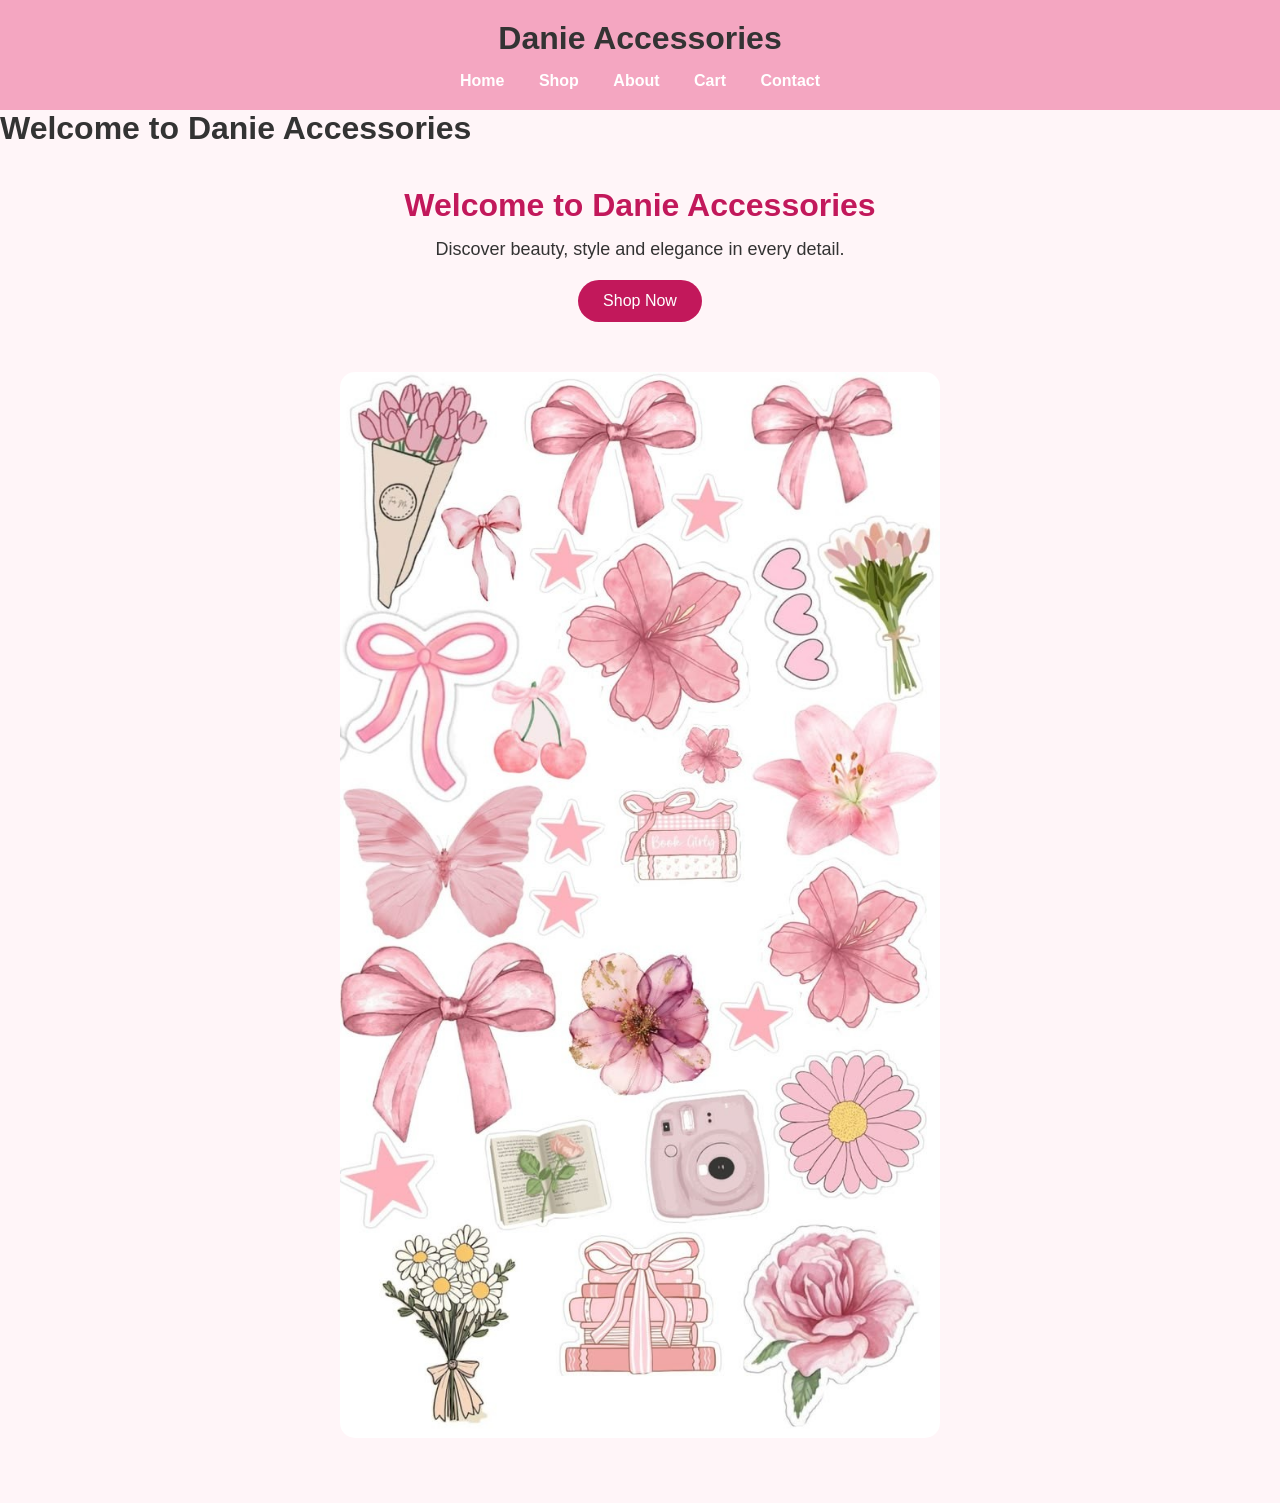
<file: index.html>
<!DOCTYPE html>
<html lang="en">
<head>
    <meta charset="UTF-8">
    <meta name="viewport" content="width=device-width, initial-scale=1.0">
    <title>Danie Accessories</title>

    <link rel="stylesheet" href="css/style.css">
</head>
<body>
    <header>
    <h1>Danie Accessories</h1>
    <nav>
        <a href="index.html">Home</a>
        <a href="shop.html">Shop</a>
        <a href="about.html">About</a>
        <a href="cart.html">Cart</a>
        <a href="contact.html">Contact</a>
    </nav>
</header>

<h1>Welcome to Danie Accessories</h1>

<section class="hero">
    <h2>Welcome to Danie Accessories</h2>
    <p>Discover beauty, style and elegance in every detail.</p>
    <a href="shop.html" class="shop-btn">Shop Now</a>
    <img src="hero.jpeg" alt="Fashion accessories">
    
</section>


    <script src="js/script.js"></script>
</body>
</html>
</file>
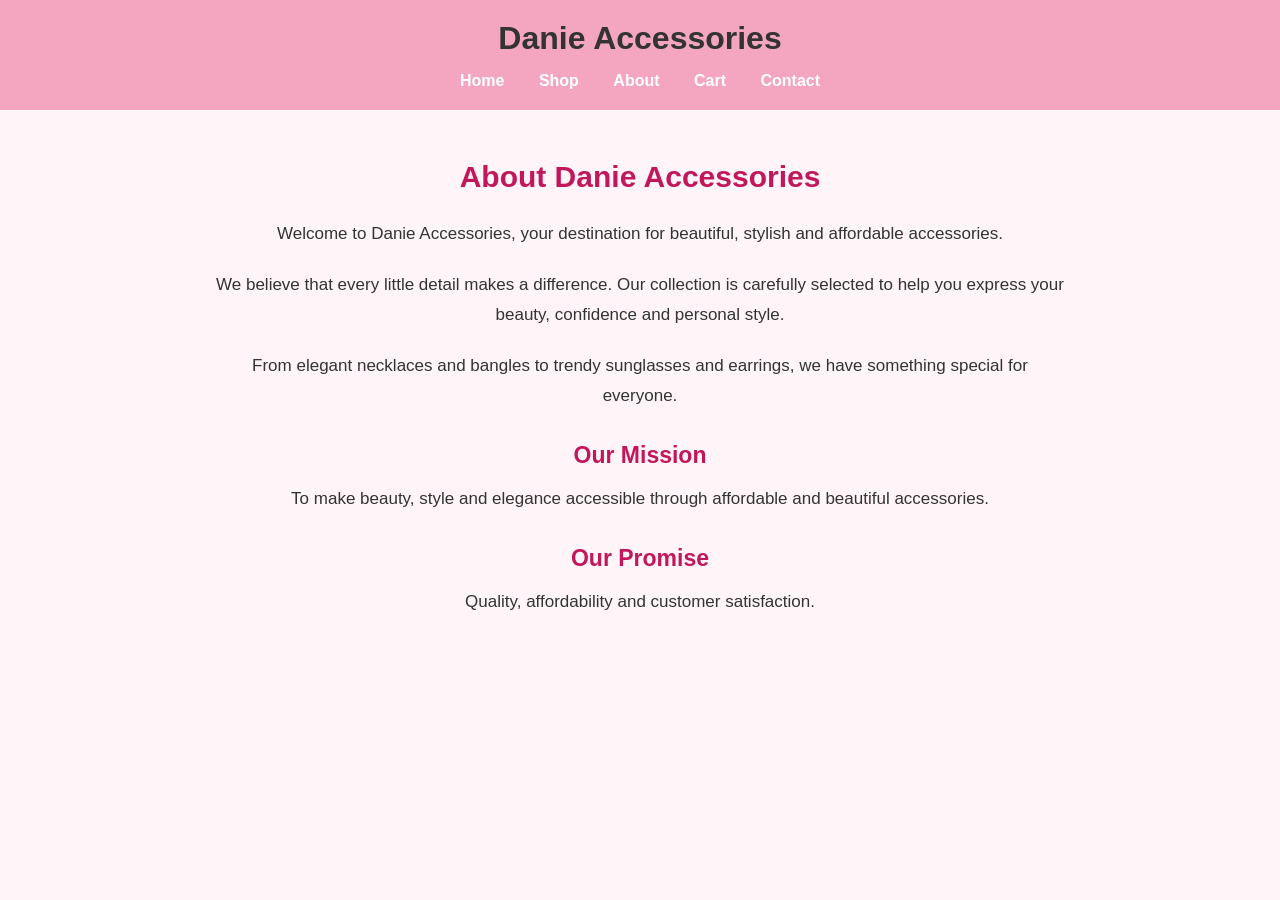
<file: about.html>
<!DOCTYPE html>
<html lang="en">
<head>
    <meta charset="UTF-8">
    <meta name="viewport" content="width=device-width, initial-scale=1.0">
    <title>About Us | Danie Accessories</title>
    <link rel="stylesheet" href="css/style.css">
</head>
<body>

<header>
    <h1>Danie Accessories</h1>
    <nav>
        <a href="index.html">Home</a>
        <a href="shop.html">Shop</a>
        <a href="about.html">About</a>
        <a href="cart.html">Cart</a>
        <a href="contact.html">Contact</a>
    </nav>
</header>

<section class="about">
    <h2>About Danie Accessories</h2>

    <p>
        Welcome to Danie Accessories, your destination for beautiful,
        stylish and affordable accessories.
    </p>

    <p>
        We believe that every little detail makes a difference.
        Our collection is carefully selected to help you express
        your beauty, confidence and personal style.
    </p>

    <p>
        From elegant necklaces and bangles to trendy sunglasses
        and earrings, we have something special for everyone.
    </p>

    <h3>Our Mission</h3>

    <p>
        To make beauty, style and elegance accessible through
        affordable and beautiful accessories.
    </p>

    <h3>Our Promise</h3>

    <p>
        Quality, affordability and customer satisfaction.
    </p>
</section>

</body>
</html>
</file>
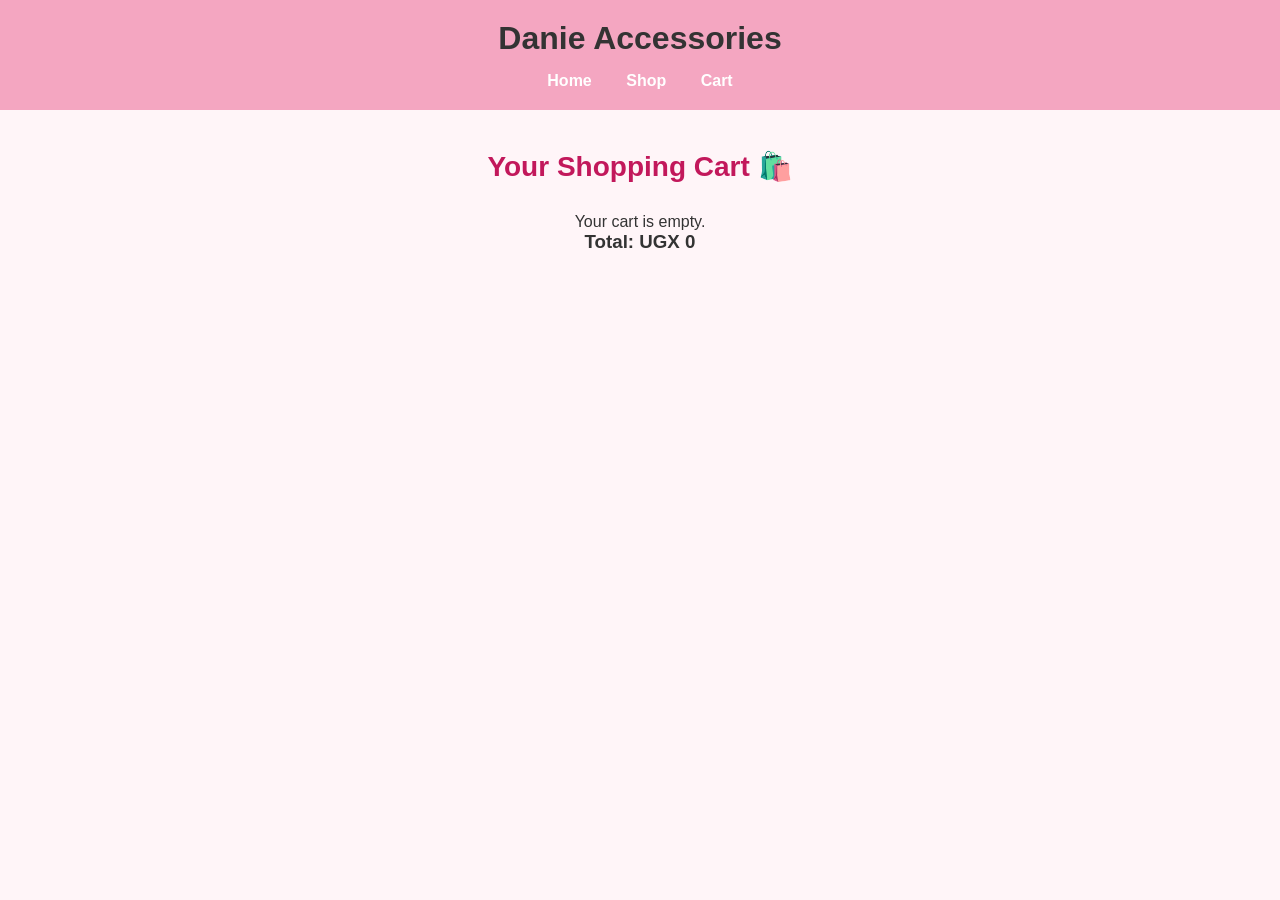
<file: cart.html>
<!DOCTYPE html>
<html lang="en">
<head>
    <meta charset="UTF-8">
    <meta name="viewport" content="width=device-width, initial-scale=1.0">
    <title>My Cart | Danie Accessories</title>
    <link rel="stylesheet" href="css/style.css">
</head>
<body>

<header>
    <h1>Danie Accessories</h1>
    <nav>
        <a href="index.html">Home</a>
        <a href="shop.html">Shop</a>
        <a href="cart.html">Cart</a>
    </nav>
</header>

<section class="products">
    <h2>Your Shopping Cart 🛍️</h2>
    <div id="cart-items"></div>
    <h3 id="cart-total">Total: UGX 0</h3>
</section>

<script src="js/script.js"></script>
</body>
</html>
</file>
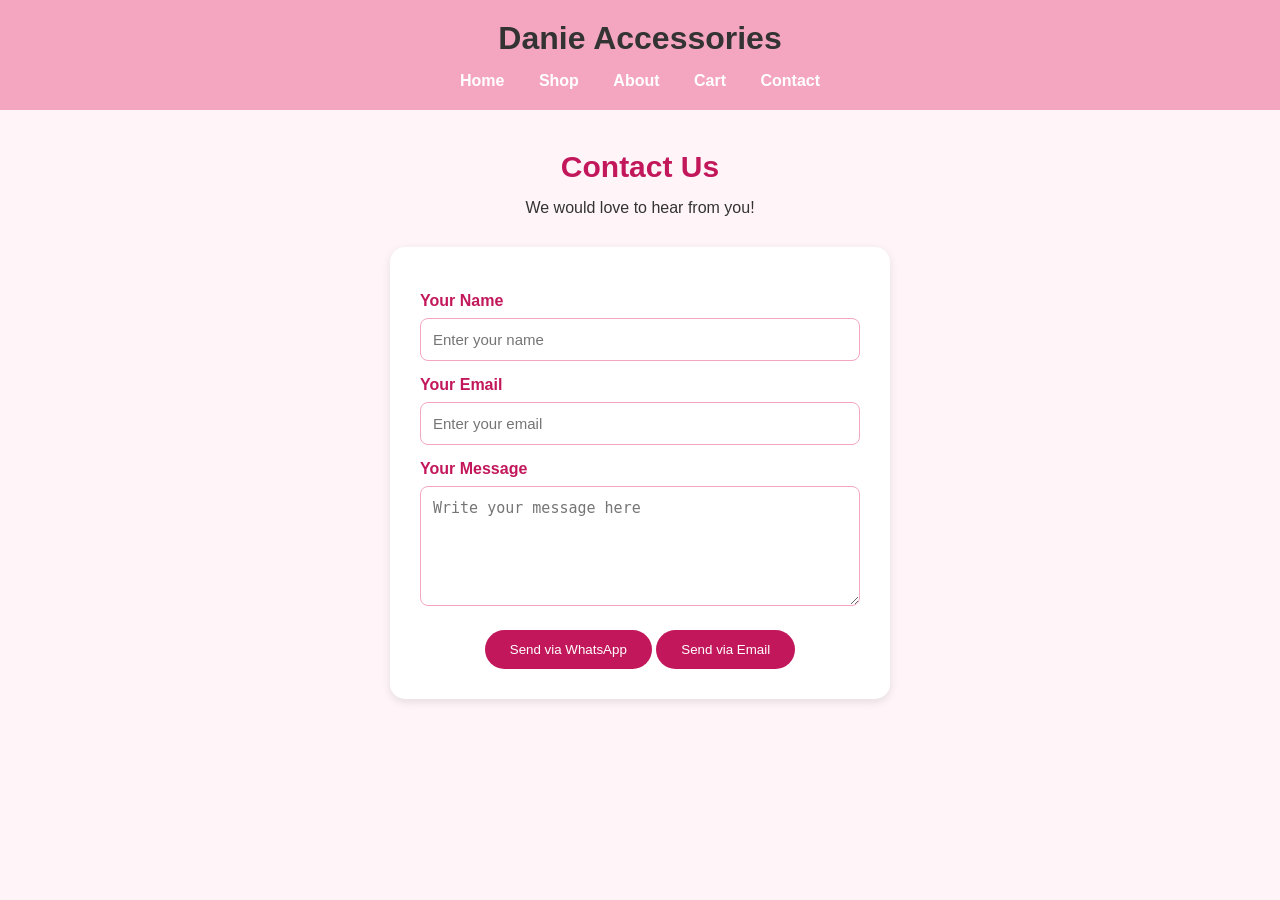
<file: contact.html>
<!DOCTYPE html>
<html lang="en">
<head>
    <meta charset="UTF-8">
    <meta name="viewport" content="width=device-width, initial-scale=1.0">
    <title>Contact Us | Danie Accessories</title>
    <link rel="stylesheet" href="css/style.css">
</head>
<body>

<header>
    <h1>Danie Accessories</h1>
    <nav>
        <a href="index.html">Home</a>
        <a href="shop.html">Shop</a>
        <a href="about.html">About</a>
        <a href="cart.html">Cart</a>
        <a href="contact.html">Contact</a>
    </nav>
</header>

<section class="contact">
    <h2>Contact Us</h2>

    <p>We would love to hear from you!</p>

    
<form>
    <label>Your Name</label>
    <input type="text" id="customerName" placeholder="Enter your name" required>

    <label>Your Email</label>
    <input type="email" id="customerEmail" placeholder="Enter your email" required>

    <label>Your Message</label>
    <textarea id="customerMessage" placeholder="Write your message here" required></textarea>

    <button type="button" onclick="sendWhatsApp()">
        Send via WhatsApp
    </button>

    <button type="button" onclick="sendEmail()">
        Send via Email
    </button>
</form>

</section>
<script src="js/script.js"></script>
</body>
</html>
</file>
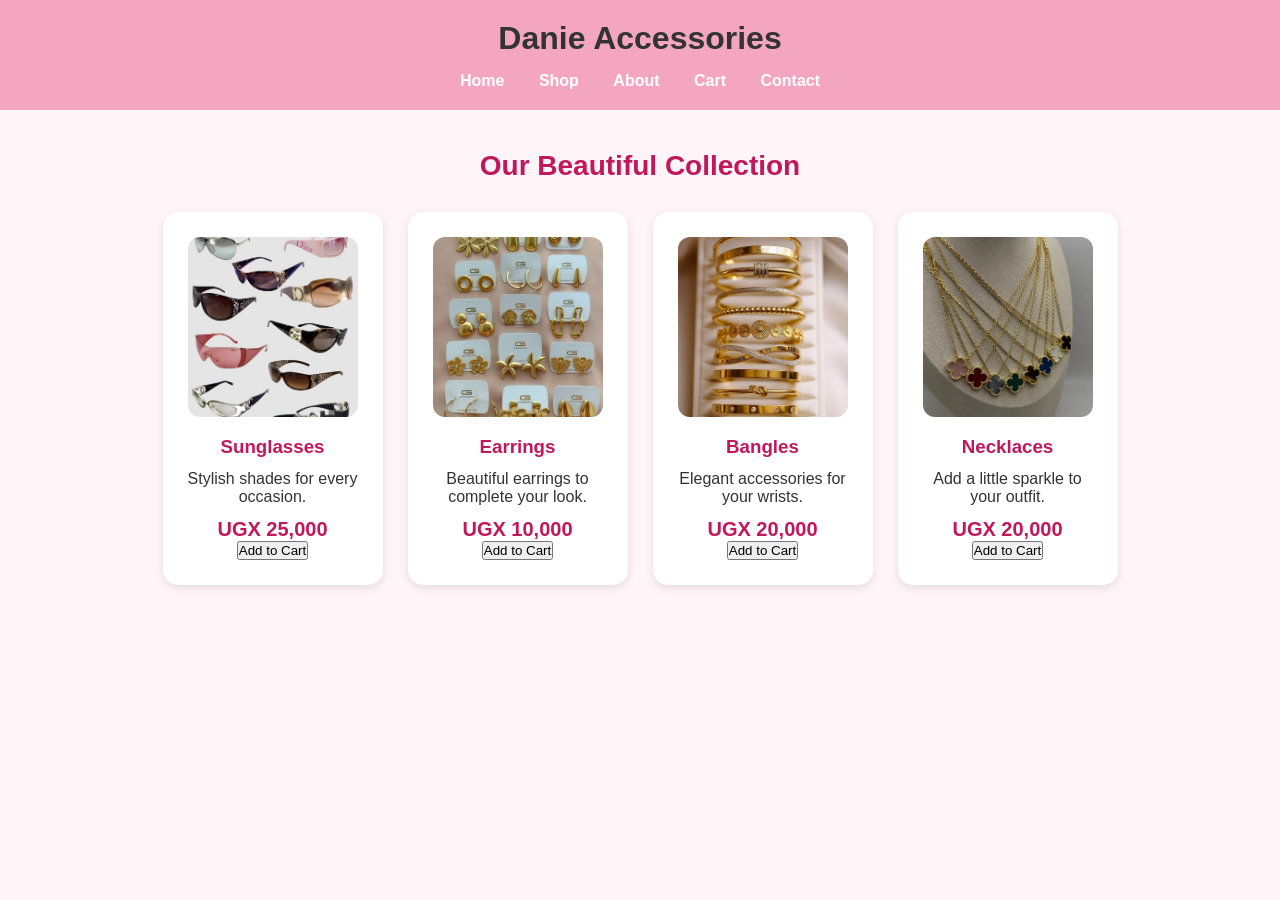
<file: shop.html>
<!DOCTYPE html>
<html lang="en">
<head>
    <meta charset="UTF-8">
    <meta name="viewport" content="width=device-width, initial-scale=1.0">
    <title>Shop | Danie Accessories</title>
    <link rel="stylesheet" href="css/style.css">
</head>
<body>

    <header>
        <h1>Danie Accessories</h1>
        <nav>
            <a href="index.html">Home</a>
            <a href="shop.html">Shop</a>
            <a href="about.html">About</a>
            <a href="cart.html">Cart</a>
            <a href="contact.html">Contact</a>
        </nav>
    </header>

    <section class="products">
    <h2>Our Beautiful Collection</h2>

    <div class="product-container">

        <div class="product-card">
            <img src="glasses.jpeg" alt="Sunglasses">
            <h3>Sunglasses</h3>
            <p>Stylish shades for every occasion.</p>
            <p class="price">UGX 25,000</p>
            <button onclick="addToCart('Sunglasses', 25000)">Add to Cart</button>
        </div>

        <div class="product-card">
            <img src="earrings.jpeg" alt="Earrings">
            <h3>Earrings</h3>
            <p>Beautiful earrings to complete your look.</p>
            <p class="price">UGX 10,000</p>
            <button onclick="addToCart('Earrings', 10000)">Add to Cart</button>
        </div>

        <div class="product-card">
            <img src="bangles.jpeg" alt="Bangles">
            <h3>Bangles</h3>
            <p>Elegant accessories for your wrists.</p>
            <p class="price">UGX 20,000</p>
            <button onclick="addToCart('Bangles', 20000)">Add to Cart</button>
        </div>

        <div class="product-card">
            <img src="necklaces.jpeg" alt="Necklaces">
            <h3>Necklaces</h3>
            <p>Add a little sparkle to your outfit.</p>
            <p class="price">UGX 20,000</p>
            <button onclick="addToCart('Necklaces', 20000)">Add to Cart</button>
        </div>

    </div>
</section>

<script src="js/script.js"></script>

</body>
</html>
</file>
<file: css/style.css>
* {
    margin: 0;
    padding: 0;
    box-sizing: border-box;
}

body {
    font-family: Arial, sans-serif;
    background-color: #fff5f8;
    color: #333;
}
header {
    background-color: #f4a6c1;
    padding: 20px;
    text-align: center;
}

nav {
    margin-top: 15px;
}

nav a {
    text-decoration: none;
    color: white;
    margin: 15px;
    font-weight: bold;
}

nav a:hover {
    color: #7a2848;
}
.hero {
    text-align: center;
    padding: 40px 20px;
}

.hero h2 {
    color: #c2185b;
    font-size: 32px;
    margin-bottom: 15px;
}

.hero p {
    font-size: 18px;
    margin-bottom: 20px;
}

.shop-btn {
    display: inline-block;
    background-color: #c2185b;
    color: white;
    padding: 12px 25px;
    text-decoration: none;
    border-radius: 25px;
    margin-bottom: 25px;
}

.hero img {
    display: block;
    width: 80%;
    max-width: 600px;
    height: auto;
    margin: 25px auto;
    border-radius: 15px;
}
.products {
    text-align: center;
    padding: 40px 20px;
}

.products h2 {
    color: #c2185b;
    margin-bottom: 30px;
    font-size: 28px;
}

.product-container {
    display: flex;
    justify-content: center;
    flex-wrap: wrap;
    gap: 25px;
}

.product-card {
    background-color: white;
    width: 220px;
    padding: 25px;
    border-radius: 15px;
    box-shadow: 0 3px 10px rgba(0,0,0,0.1);
}

.product-card h3 {
    color: #c2185b;
    margin-bottom: 12px;
}
.product-card img {
    width: 100%;
    height: 180px;
    object-fit: cover;
    border-radius: 12px;
    margin-bottom: 15px;
}
.price {
    color: #c2185b;
    font-size: 20px;
    font-weight: bold;
    margin-top: 12px;
}
.cart-item {
    background-color: white;
    padding: 15px;
    margin: 15px auto;
    width: 80%;
    border-radius: 12px;
    display: flex;
    justify-content: space-between;
    align-items: center;
}

.cart-item button {
    background-color: #c2185b;
    color: white;
    border: none;
    padding: 8px 15px;
    border-radius: 20px;
    cursor: pointer;
}
.about {
    text-align: center;
    padding: 50px 25px;
    max-width: 900px;
    margin: auto;
}

.about h2 {
    color: #c2185b;
    font-size: 30px;
    margin-bottom: 25px;
}

.about p {
    font-size: 17px;
    line-height: 1.8;
    margin-bottom: 20px;
}

.about h3 {
    color: #c2185b;
    margin-top: 30px;
    margin-bottom: 15px;
    font-size: 23px;
}
.contact {
    text-align: center;
    padding: 40px 20px;
}

.contact h2 {
    color: #c2185b;
    font-size: 30px;
    margin-bottom: 15px;
}

.contact form {
    background-color: white;
    max-width: 500px;
    margin: 30px auto;
    padding: 30px;
    border-radius: 15px;
    box-shadow: 0 3px 10px rgba(0,0,0,0.1);
}

.contact label {
    display: block;
    text-align: left;
    margin: 15px 0 8px;
    color: #c2185b;
    font-weight: bold;
}

.contact input,
.contact textarea {
    width: 100%;
    padding: 12px;
    border: 1px solid #f4a6c1;
    border-radius: 8px;
    font-size: 15px;
}

.contact textarea {
    height: 120px;
    resize: vertical;
}

.contact button {
    background-color: #c2185b;
    color: white;
    border: none;
    padding: 12px 25px;
    border-radius: 25px;
    margin-top: 20px;
    cursor: pointer;
}
</file>
